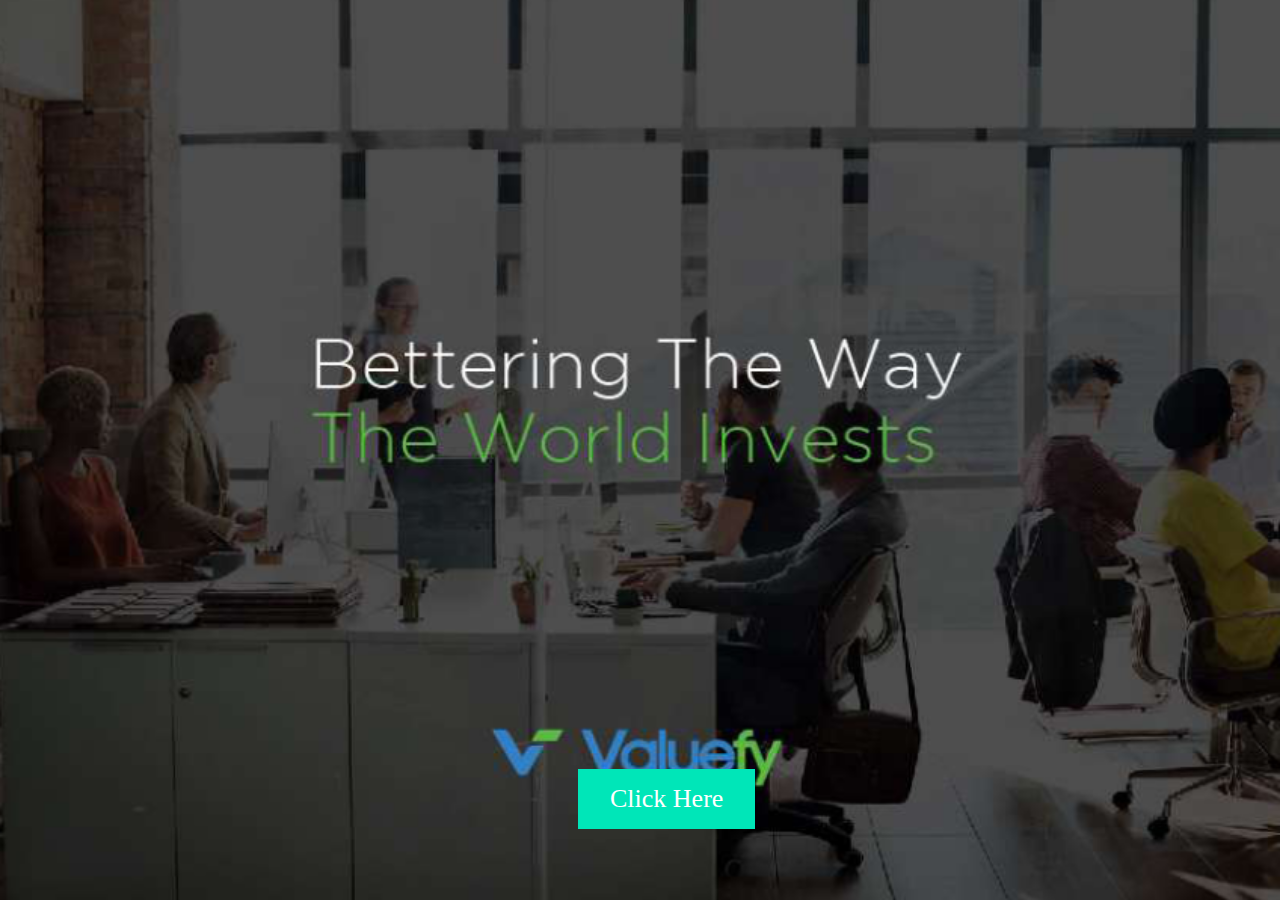
<file: home.html>
<!DOCTYPE html>
<html>
<style>
body {
  background-image: url('front.PNG');
  background-repeat: no-repeat;
  background-attachment: fixed;
  background-size: cover;
}
.button {
  background-color: #00e6b8;
  border: none;
  color: white;
  padding: 15px 32px;
  text-align: center;
  text-decoration: none;
  display: inline-block;
  font-size: 26px;
  margin: 4px 2px;
  cursor: pointer;
  align-content: center;
  position: absolute;
  top: 85%;
  left: 45%;
}
.button2:hover {
  box-shadow: 0 12px 16px 0 rgba(0,0,0,0.24), 0 17px 50px 0 rgba(0,0,0,0.19);
 }
.button:active {
  background-color: #3e8e41;
  box-shadow: 0 5px #666;
  transform: translateY(4px);
}
</style>
<body>
<a href="index.html" class="button">Click Here</a>
</body>
</html>
</file>
